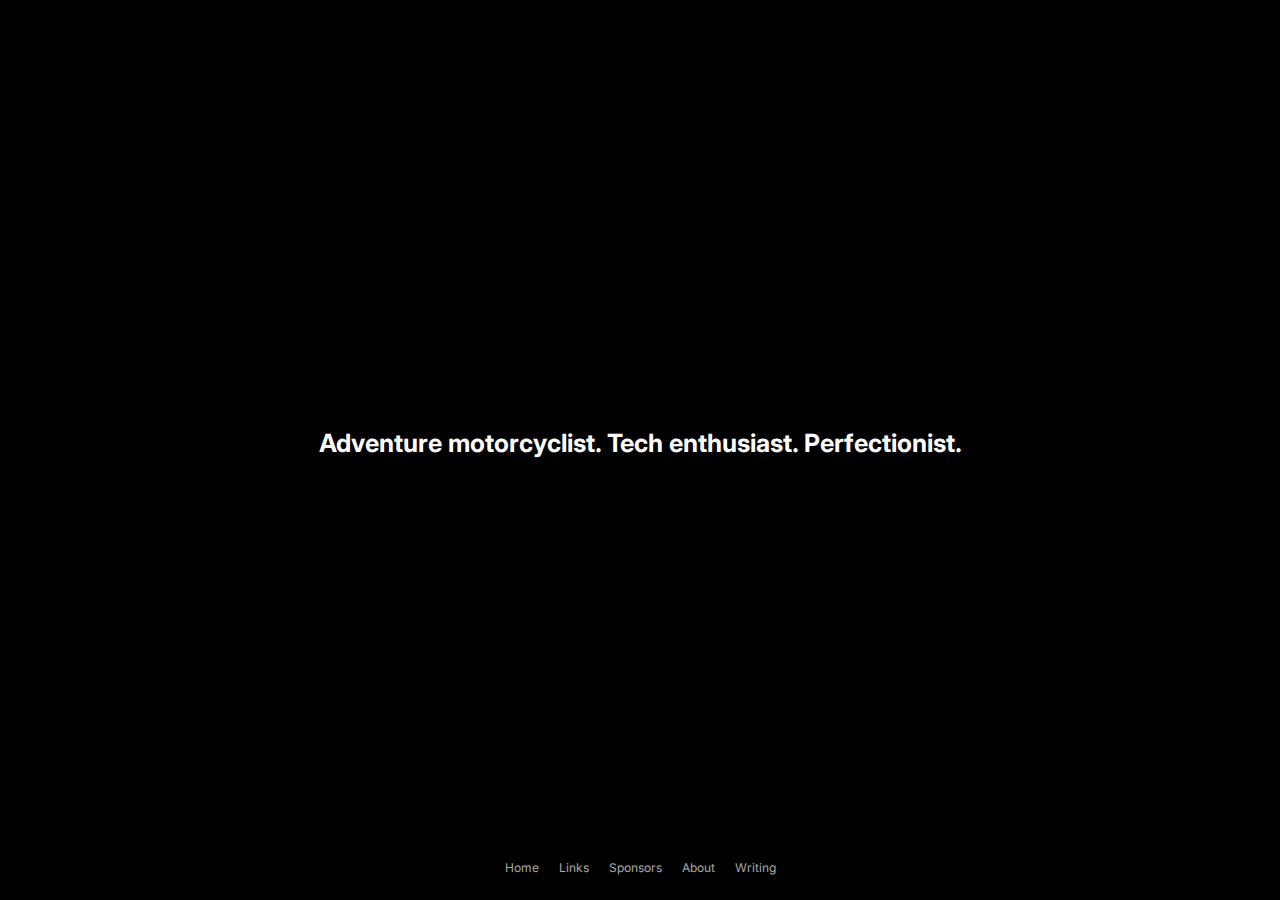
<file: index.html>
<!doctype html>
<html lang="en">
    <head>
        <meta charset="utf-8">
        <meta name="viewport" content="width=device-width, initial-scale=1, shrink-to-fit=no">

        <link rel="stylesheet" href="style.css">

        <title>Lucas</title>
    </head>
    <body>

        <main class="main">

            <div class=""></div>

            <div class="title">Adventure motorcyclist. Tech enthusiast. Perfectionist.</div>

            <div class="nav">
                <a href="index.html" class="selected-page">Home</a>
                <a href="pages/links.html">Links</a>
                <a href="pages/sponsors.html">Sponsors</a>
                <a href="pages/about.html">About</a>
                <a href="pages/writing.html">Writing</a>
            </div>

        </main>

    </body>
</html>
</file>
<file: style.css>
/* Imports */

@import url('https://fonts.googleapis.com/css2?family=Inter:ital,opsz,wght@0,14..32,100..900;1,14..32,100..900&display=swap');

/* Globals */

*,
*::before,
*::after {
    box-sizing: border-box;
}

* {
    margin: 0;
    padding: 0;
}

body {
    font-family: "Inter", sans-serif;
    background-color: black;
}

a {
  color: inherit;
  text-decoration: none;
}

:root {
    --gray-1: #111111;
    --gray-2: #222222;
    --gray-3: #333333;
    --gray-4: #444444;
    --gray-5: #555555;
    --gray-6: #666666;
    --gray-7: #777777;
    --gray-8: #888888;
    --gray-9: #999999;
    --gray-a: #aaaaaa;
    --gray-b: #bbbbbb;
    --gray-c: #cccccc;
    --gray-d: #dddddd;
    --gray-e: #eeeeee;
}

.main {
    height: 100vh;
    display: flex;
    flex-direction: column;
    justify-content: space-between;
    padding: 25px;
    align-items: center;
}

.title {
    font-size: 25px;
    font-weight: 700;
    color: white;
}

.nav {
    display: flex;
    gap: 20px;
    font-size: 12px;
    color: var(--gray-a);
}
</file>
